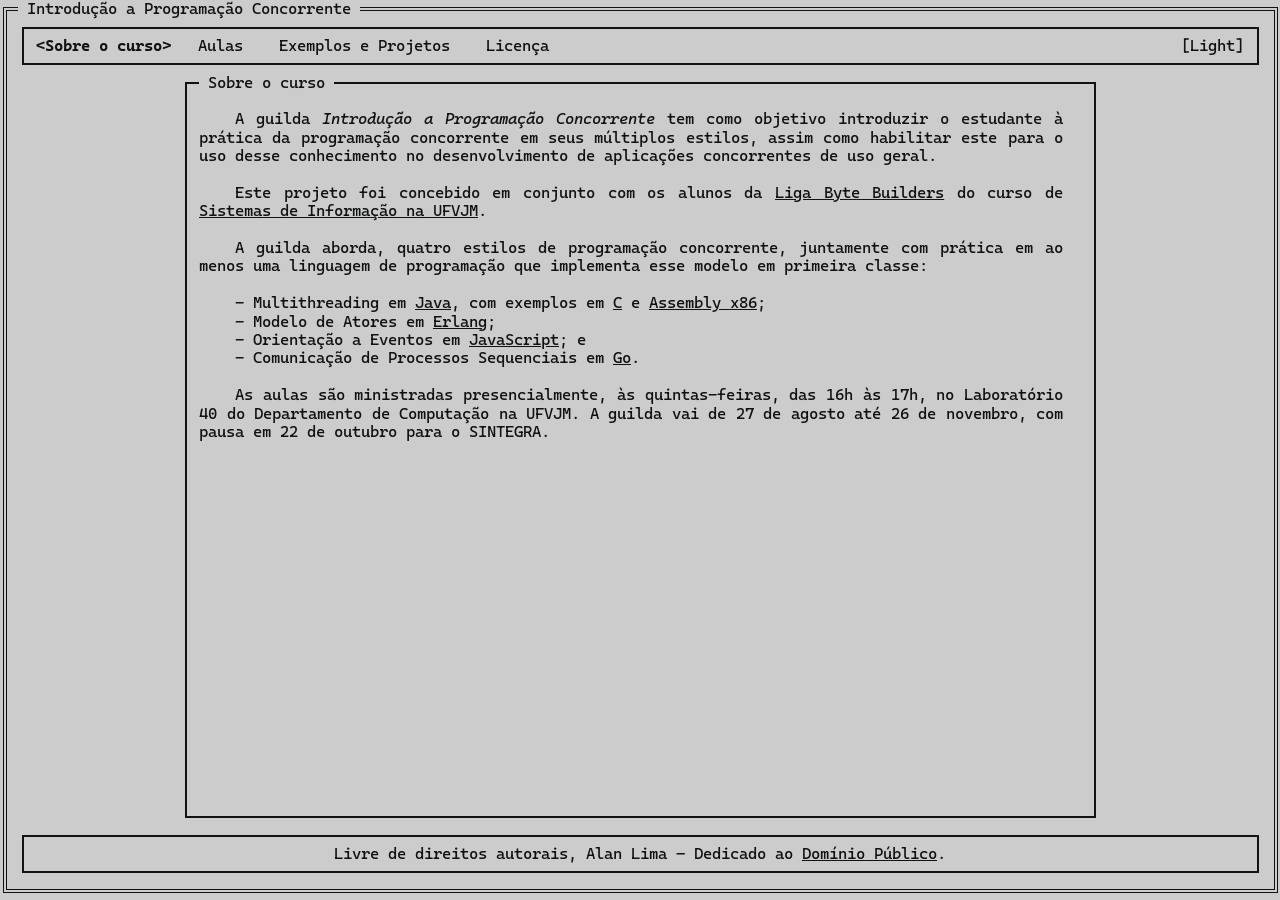
<file: index.html>
<!DOCTYPE html>
<!DOCTYPE html>
<html lang="en">

<head>
    <meta charset="UTF-8">
    <meta http-equiv="refresh" content="0; url=./guilda/">
</head>

<body>
    Redirecting to <a href="./guilda/">./guilda</a>...
</body>

</html>
</file>
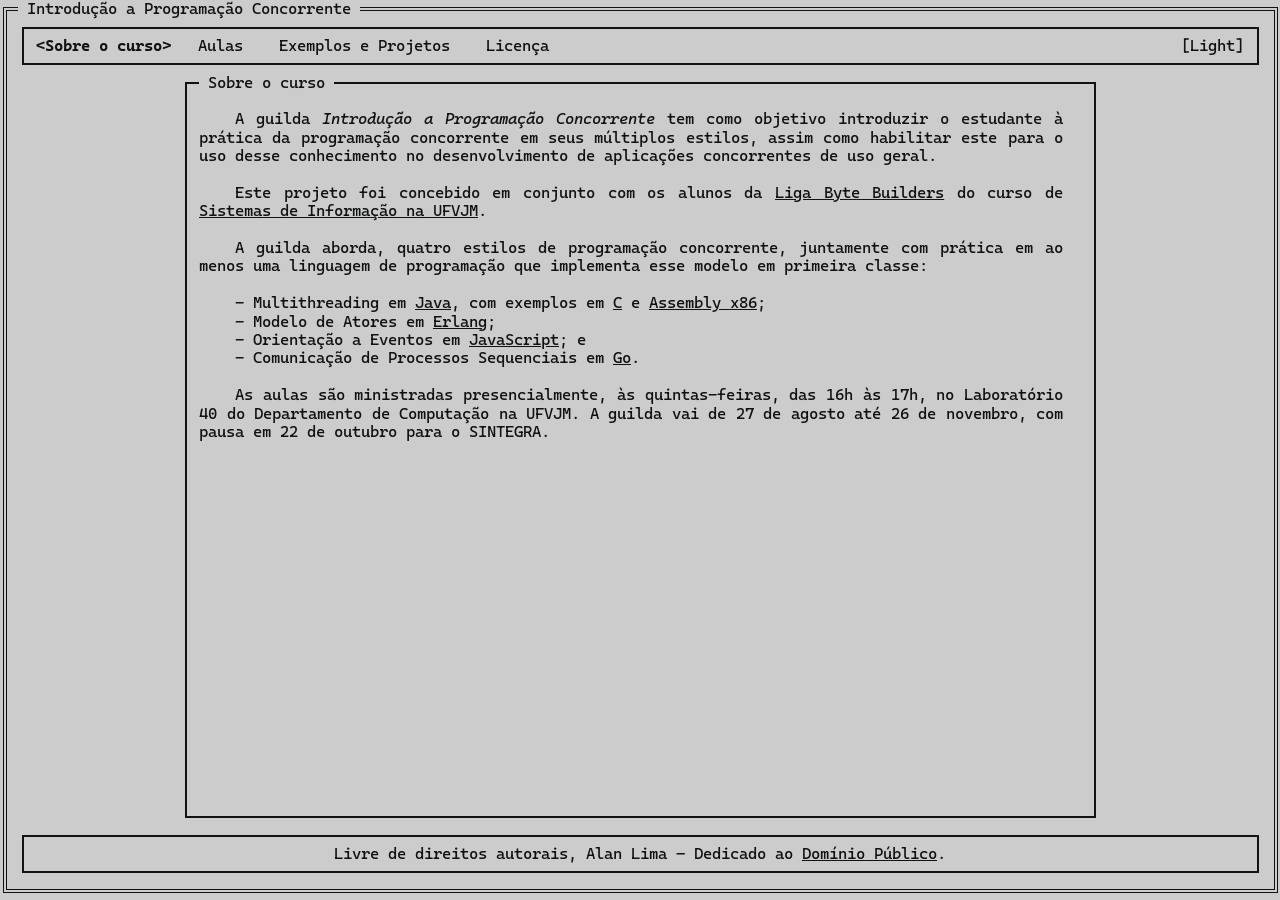
<file: guilda/index.html>
<!DOCTYPE html>
<html lang="pt-BR">

<head>
    <meta charset="UTF-8">
    <meta name="viewport" content="width=device-width, initial-scale=1.0">
    <link href="https://fonts.googleapis.com/css2?family=Cascadia+Mono:ital,wght@0,200..700;1,200..700&display=swap" rel="stylesheet">
    <link rel="shortcut icon" href="./assets/favicon.svg" type="image/x-icon">
    <link rel="stylesheet" href="./styles/index.css">
    <script src="./scripts/theme.js"></script>

    <title>Introdução a Programação Concorrente</title>
</head>

<body>
    <div class="root double-box titled-box">
        <h1 class="titled-box__title"><a href="./" class="root__title">Introdução a Programação Concorrente</a></h1>

        <header class="root__header thin-box titled-box">
            <nav class="root__header__navbar navbar">
                <a href="./index.html" class="navbar__anchor --selected" role="menuitem">Sobre o curso</a>
                <a href="./lectures.html" class="navbar__anchor" role="menuitem">Aulas</a>
                <a href="./examples.html" class="navbar__anchor" role="menuitem">Exemplos e Projetos</a>
                <a href="./license.html" class="navbar__anchor" role="menuitem">Licença</a>
                <!-- <a href="./references.html" class="navbar__anchor" role="menuitem">Referências</a> -->
            </nav>

            <button id="theme" class="theme">[Light]</button>
        </header>

        <main class="root__main">
            <div class="root__main__container thin-box titled-box">
                <h1 class="titled-box__title">Sobre o curso</h1>

                <div class="root__main__content">
                    <div class="prose">
                        <p>
                            A guilda <em>Introdução a Programação Concorrente</em> tem como objetivo introduzir o estudante à prática da programação concorrente em seus múltiplos estilos, assim como habilitar este para o uso desse conhecimento no desenvolvimento de aplicações concorrentes de uso geral.
                        </p>

                        <p>
                            Este projeto foi concebido em conjunto com os alunos da <a href="https://www.instagram.com/bytebuilders.ufvjm/" class="anchor">Liga Byte Builders</a> do curso de <a href="https://www.decom.ufvjm.edu.br/dc2020/?page_id=1018" class="anchor">Sistemas de Informação na UFVJM</a>.
                        </p>

                        <p>
                            A guilda aborda, quatro estilos de programação concorrente, juntamente com prática em ao menos uma linguagem de programação que implementa esse modelo em primeira classe:
                        </p>

                        <ul>
                            <li>Multithreading em <a href="https://www.java.com" target="_blank" rel="noopener noreferrer" class="anchor">Java</a>, com exemplos em <a href="https://www.c-language.org" target="_blank" rel="noopener noreferrer" class="anchor">C</a> e <a href="https://www.cs.virginia.edu/~evans/cs216/guides/x86.html" target="_blank" rel="noopener noreferrer" class="anchor">Assembly x86</a></li>

                            <li>Modelo de Atores em <a href="https://www.erlang.org" target="_blank" rel="noopener noreferrer" class="anchor">Erlang</a></li>

                            <li>Orientação a Eventos em <a href="https://developer.mozilla.org/en-US/docs/Web/JavaScript" target="_blank" rel="noopener noreferrer" class="anchor">JavaScript</a></li>

                            <li>Comunicação de Processos Sequenciais em <a href="https://go.dev" target="_blank" rel="noopener noreferrer" class="anchor">Go</a></li>
                        </ul>

                        <p>
                            As aulas são ministradas presencialmente, às quintas-feiras, das 16h às 17h, no Laboratório 40 do Departamento de Computação na UFVJM. A guilda vai de 27 de agosto até 26 de novembro, com pausa em 22 de outubro para o SINTEGRA.
                        </p>
                    </div>
                </div>
            </div>
        </main>

        <footer class="root__footer footer thin-box titled-box">
            <p>Livre de direitos autorais, Alan Lima &ndash; Dedicado ao <a href="https://unlicense.org" target="_blank" rel="noopener noreferrer" class="anchor">Domínio Público</a>.</p>
        </footer>
    </div>
</body>

</html>
</file>
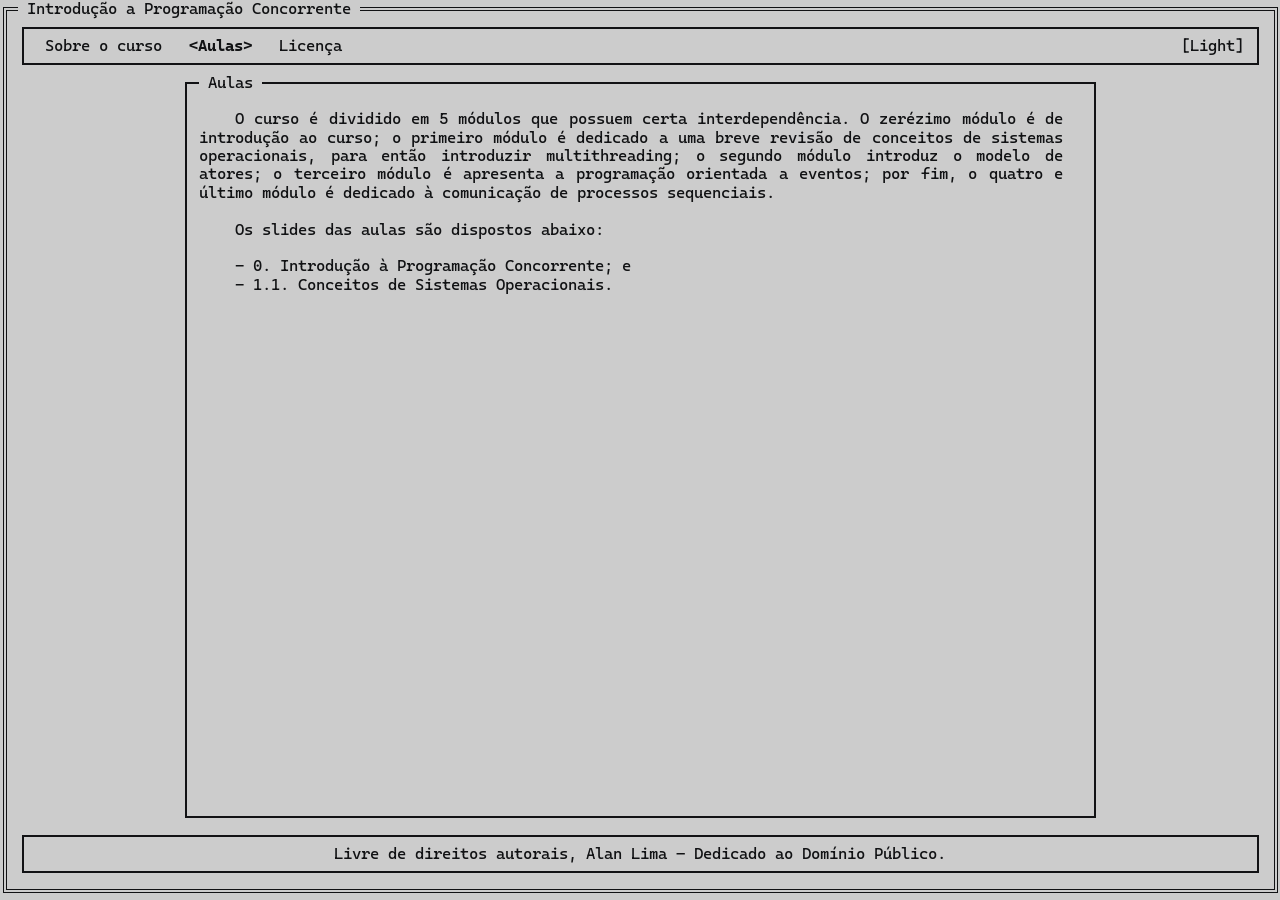
<file: guilda/classes.html>
<!DOCTYPE html>
<html lang="pt-BR">

<head>
    <meta charset="UTF-8">
    <meta name="viewport" content="width=device-width, initial-scale=1.0">
    <link href="https://fonts.googleapis.com/css2?family=Cascadia+Mono:ital,wght@0,200..700;1,200..700&display=swap" rel="stylesheet">
    <link rel="shortcut icon" href="./assets/favicon.svg" type="image/x-icon">
    <link rel="stylesheet" href="./styles/index.css">
    <script src="./scripts/theme.js"></script>

    <title>Introdução a Programação Concorrente</title>
</head>

<body>
    <div class="root double-box titled-box">
        <h1 class="root__title titled-box__title"><a href="./">Introdução a Programação Concorrente</a></h1>

        <header class="root__header thin-box titled-box">
            <nav class="root__header__navbar navbar">
                <a href="./index.html" class="navbar__anchor" role="menuitem">Sobre o curso</a>
                <a href="./classes.html" class="navbar__anchor --selected" role="menuitem">Aulas</a>
                <a href="./license.html" class="navbar__anchor" role="menuitem">Licença</a>
                <!-- <a href="./references.html" class="navbar__anchor" role="menuitem">Referências</a> -->
            </nav>

            <button id="theme" class="theme">[Light]</button>
        </header>

        <main class="root__main">
            <div class="root__main__container thin-box titled-box">
                <h1 class="titled-box__title">Aulas</h1>

                <div class="root__main__content">
                    <div class="prose">
                        <p>O curso é dividido em 5 módulos que possuem certa interdependência. O zerézimo módulo é de introdução ao curso; o primeiro módulo é dedicado a uma breve revisão de conceitos de sistemas operacionais, para então introduzir multithreading; o segundo módulo introduz o modelo de atores; o terceiro módulo é apresenta a programação orientada a eventos; por fim, o quatro e último módulo é dedicado à comunicação de processos sequenciais.</p>

                        <p>Os slides das aulas são dispostos abaixo:</p>

                        <ul>
                            <li>0. <a href="../slides/0 - Introdução à Programação Concorrente.pdf">Introdução à Programação Concorrente</a></li>
                            <li>1.1. <a href="../slides/1.1 - Conceitos de Sistemas Operacionais.pdf">Conceitos de Sistemas Operacionais</a></li>
                        </ul>
                    </div>
                </div>
            </div>
        </main>

        <footer class="root__footer footer thin-box titled-box">
            <p>Livre de direitos autorais, Alan Lima &ndash; Dedicado ao <a href="https://unlicense.org" target="_blank" rel="noopener noreferrer">Domínio Público</a>.</p>
        </footer>
    </div>
</body>

</html>
</file>
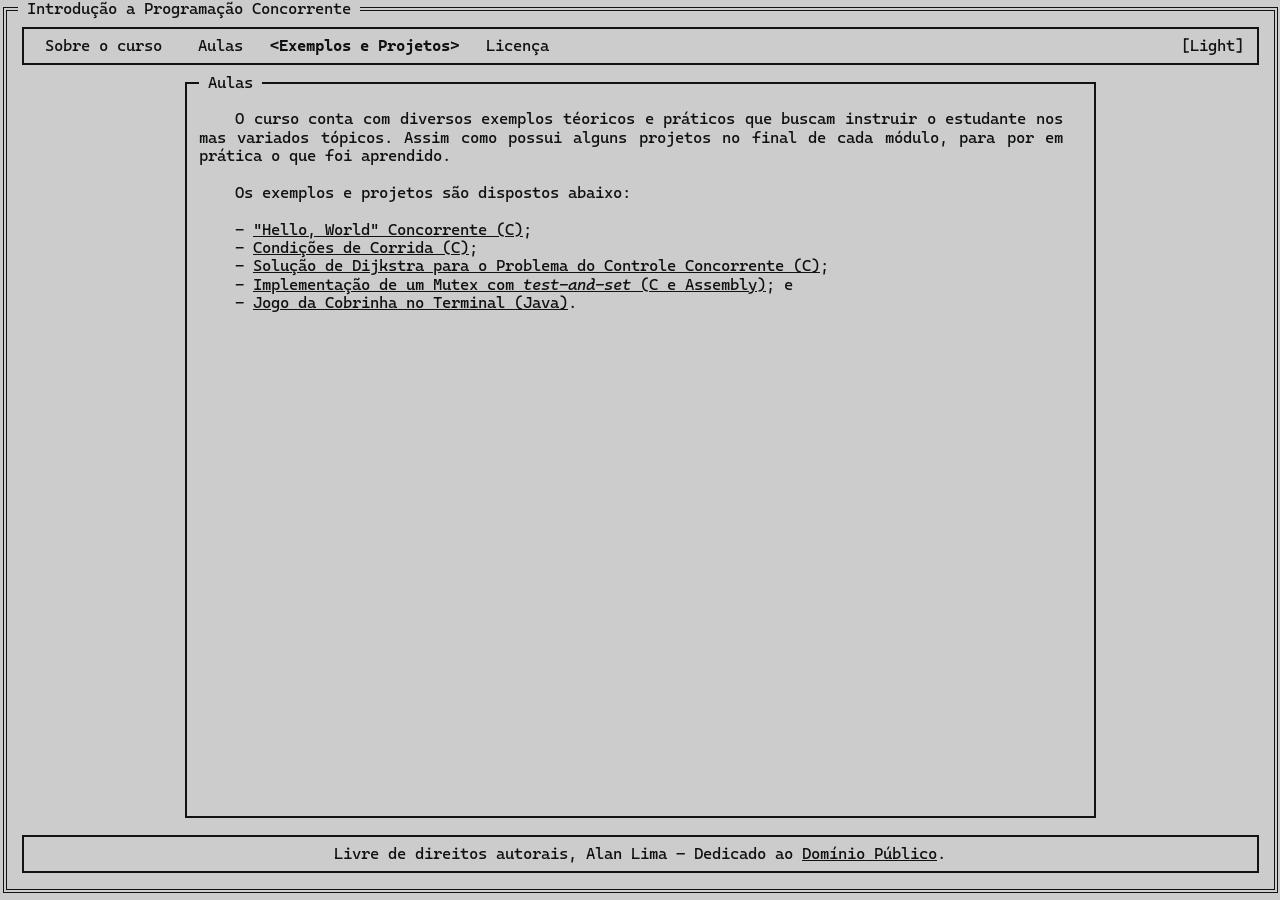
<file: guilda/examples.html>
<!DOCTYPE html>
<html lang="pt-BR">

<head>
    <meta charset="UTF-8">
    <meta name="viewport" content="width=device-width, initial-scale=1.0">
    <link href="https://fonts.googleapis.com/css2?family=Cascadia+Mono:ital,wght@0,200..700;1,200..700&display=swap" rel="stylesheet">
    <link rel="shortcut icon" href="./assets/favicon.svg" type="image/x-icon">
    <link rel="stylesheet" href="./styles/index.css">
    <script src="./scripts/theme.js"></script>

    <title>Introdução a Programação Concorrente</title>
</head>

<body>
    <div class="root double-box titled-box">
        <h1 class="root__title titled-box__title"><a href="./">Introdução a Programação Concorrente</a></h1>

        <header class="root__header thin-box titled-box">
            <nav class="root__header__navbar navbar">
                <a href="./index.html" class="navbar__anchor" role="menuitem">Sobre o curso</a>
                <a href="./lectures.html" class="navbar__anchor" role="menuitem">Aulas</a>
                <a href="./examples.html" class="navbar__anchor --selected" role="menuitem">Exemplos e Projetos</a>
                <a href="./license.html" class="navbar__anchor" role="menuitem">Licença</a>
                <!-- <a href="./references.html" class="navbar__anchor" role="menuitem">Referências</a> -->
            </nav>

            <button id="theme" class="theme">[Light]</button>
        </header>

        <main class="root__main">
            <div class="root__main__container thin-box titled-box">
                <h1 class="titled-box__title">Aulas</h1>

                <div class="root__main__content">
                    <div class="prose">
                        <p>O curso conta com diversos exemplos téoricos e práticos que buscam instruir o estudante nos mas variados tópicos. Assim como possui alguns projetos no final de cada módulo, para por em prática o que foi aprendido.</p>

                        <p>Os exemplos e projetos são dispostos abaixo:</p>

                        <ul>
                            <li><a href="https://github.com/alan-b-lima/concurrency/tree/master/examples/hello" target="_blank" rel="noopener noreferrer" class="anchor">"Hello, World" Concorrente (C)</a></li>
                            <li><a href="https://github.com/alan-b-lima/concurrency/tree/master/examples/counter" target="_blank" rel="noopener noreferrer" class="anchor">Condições de Corrida (C)</a></li>
                            <li><a href="https://github.com/alan-b-lima/concurrency/tree/master/examples/counter/dijkstra" target="_blank" rel="noopener noreferrer" class="anchor">Solução de Dijkstra para o Problema do Controle Concorrente (C)</a></li>
                            <li><a href="https://github.com/alan-b-lima/concurrency/tree/master/examples/counter/hardware" target="_blank" rel="noopener noreferrer" class="anchor">Implementação de um Mutex com <em>test-and-set</em> (C e Assembly)</a></li>
                            <li><a href="https://github.com/alan-b-lima/concurrency/tree/master/examples/snake" target="_blank" rel="noopener noreferrer" class="anchor">Jogo da Cobrinha no Terminal (Java)</a></li>
                        </ul>
                    </div>
                </div>
            </div>
        </main>

        <footer class="root__footer footer thin-box titled-box">
            <p>Livre de direitos autorais, Alan Lima &ndash; Dedicado ao <a href="https://unlicense.org" target="_blank" rel="noopener noreferrer" class="anchor">Domínio Público</a>.</p>
        </footer>
    </div>
</body>

</html>
</file>
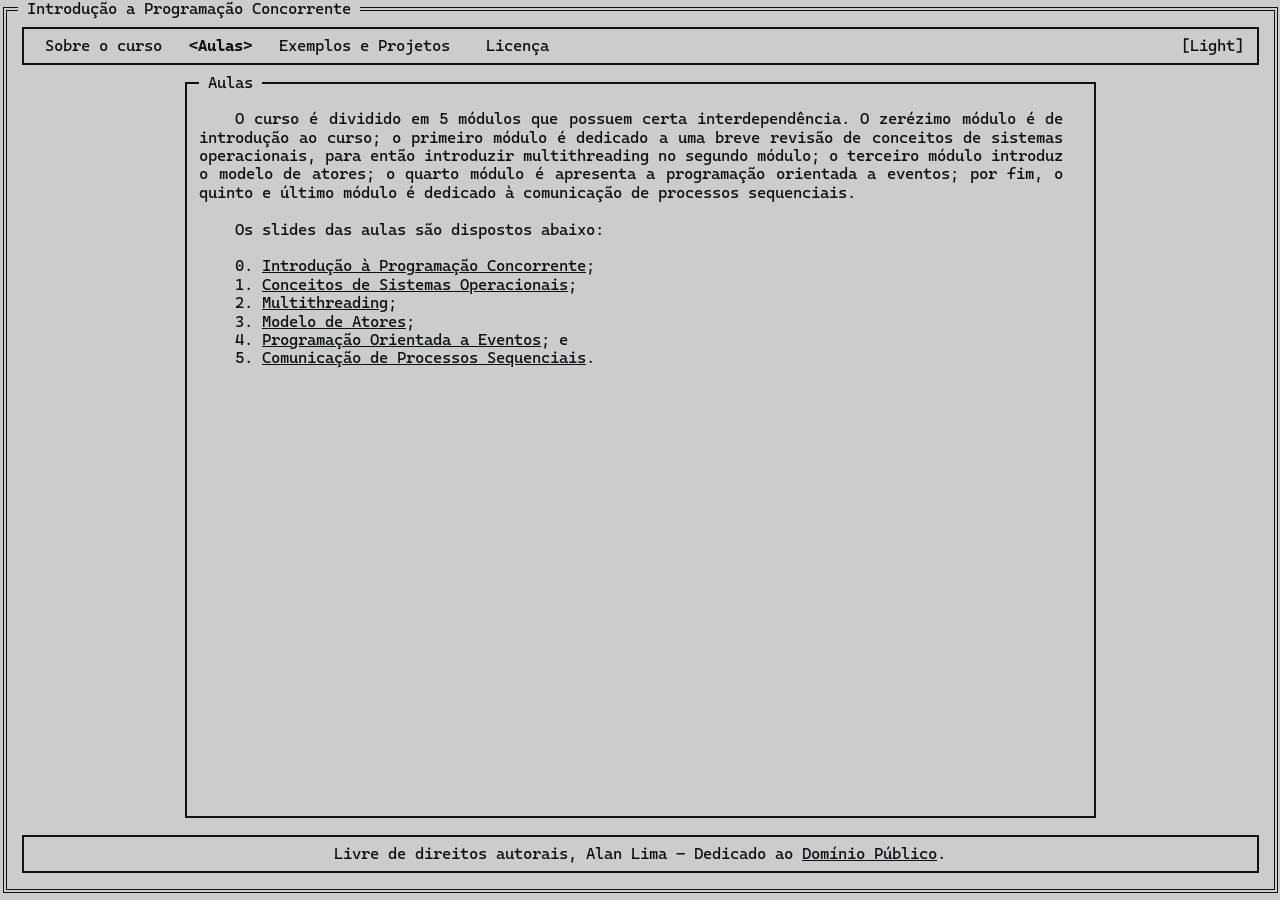
<file: guilda/lectures.html>
<!DOCTYPE html>
<html lang="pt-BR">

<head>
    <meta charset="UTF-8">
    <meta name="viewport" content="width=device-width, initial-scale=1.0">
    <link href="https://fonts.googleapis.com/css2?family=Cascadia+Mono:ital,wght@0,200..700;1,200..700&display=swap" rel="stylesheet">
    <link rel="shortcut icon" href="./assets/favicon.svg" type="image/x-icon">
    <link rel="stylesheet" href="./styles/index.css">
    <script src="./scripts/theme.js"></script>

    <title>Introdução a Programação Concorrente</title>
</head>

<body>
    <div class="root double-box titled-box">
        <h1 class="root__title titled-box__title"><a href="./">Introdução a Programação Concorrente</a></h1>

        <header class="root__header thin-box titled-box">
            <nav class="root__header__navbar navbar">
                <a href="./index.html" class="navbar__anchor" role="menuitem">Sobre o curso</a>
                <a href="./lectures.html" class="navbar__anchor --selected" role="menuitem">Aulas</a>
                <a href="./examples.html" class="navbar__anchor" role="menuitem">Exemplos e Projetos</a>
                <a href="./license.html" class="navbar__anchor" role="menuitem">Licença</a>
                <!-- <a href="./references.html" class="navbar__anchor" role="menuitem">Referências</a> -->
            </nav>

            <button id="theme" class="theme">[Light]</button>
        </header>

        <main class="root__main">
            <div class="root__main__container thin-box titled-box">
                <h1 class="titled-box__title">Aulas</h1>

                <div class="root__main__content">
                    <div class="prose">
                        <p>O curso é dividido em 5 módulos que possuem certa interdependência. O zerézimo módulo é de introdução ao curso; o primeiro módulo é dedicado a uma breve revisão de conceitos de sistemas operacionais, para então introduzir multithreading no segundo módulo; o terceiro módulo introduz o modelo de atores; o quarto módulo é apresenta a programação orientada a eventos; por fim, o quinto e último módulo é dedicado à comunicação de processos sequenciais.</p>

                        <p>Os slides das aulas são dispostos abaixo:</p>

                        <ol>
                            <li>0. <a href="../slides/Introdução à Programação Concorrente.pdf" class="anchor">Introdução à Programação Concorrente</a></li>
                            <li>1. <a href="../slides/Conceitos de Sistemas Operacionais.pdf" class="anchor">Conceitos de Sistemas Operacionais</a></li>
                            <li>2. <a href="../slides/Multithreading.pdf" class="anchor">Multithreading</a></li>
                            <li>3. <a href="../slides/Modelo de Atores.pdf" class="anchor">Modelo de Atores</a></li>
                            <li>4. <a href="../slides/Programação Orientada a Eventos.pdf" class="anchor">Programação Orientada a Eventos</a></li>
                            <li>5. <a href="../slides/Comunicação de Processos Sequenciais.pdf" class="anchor">Comunicação de Processos Sequenciais</a></li>
                        </ol>
                    </div>
                </div>
            </div>
        </main>

        <footer class="root__footer footer thin-box titled-box">
            <p>Livre de direitos autorais, Alan Lima &ndash; Dedicado ao <a href="https://unlicense.org" target="_blank" rel="noopener noreferrer" class="anchor">Domínio Público</a>.</p>
        </footer>
    </div>
</body>

</html>
</file>
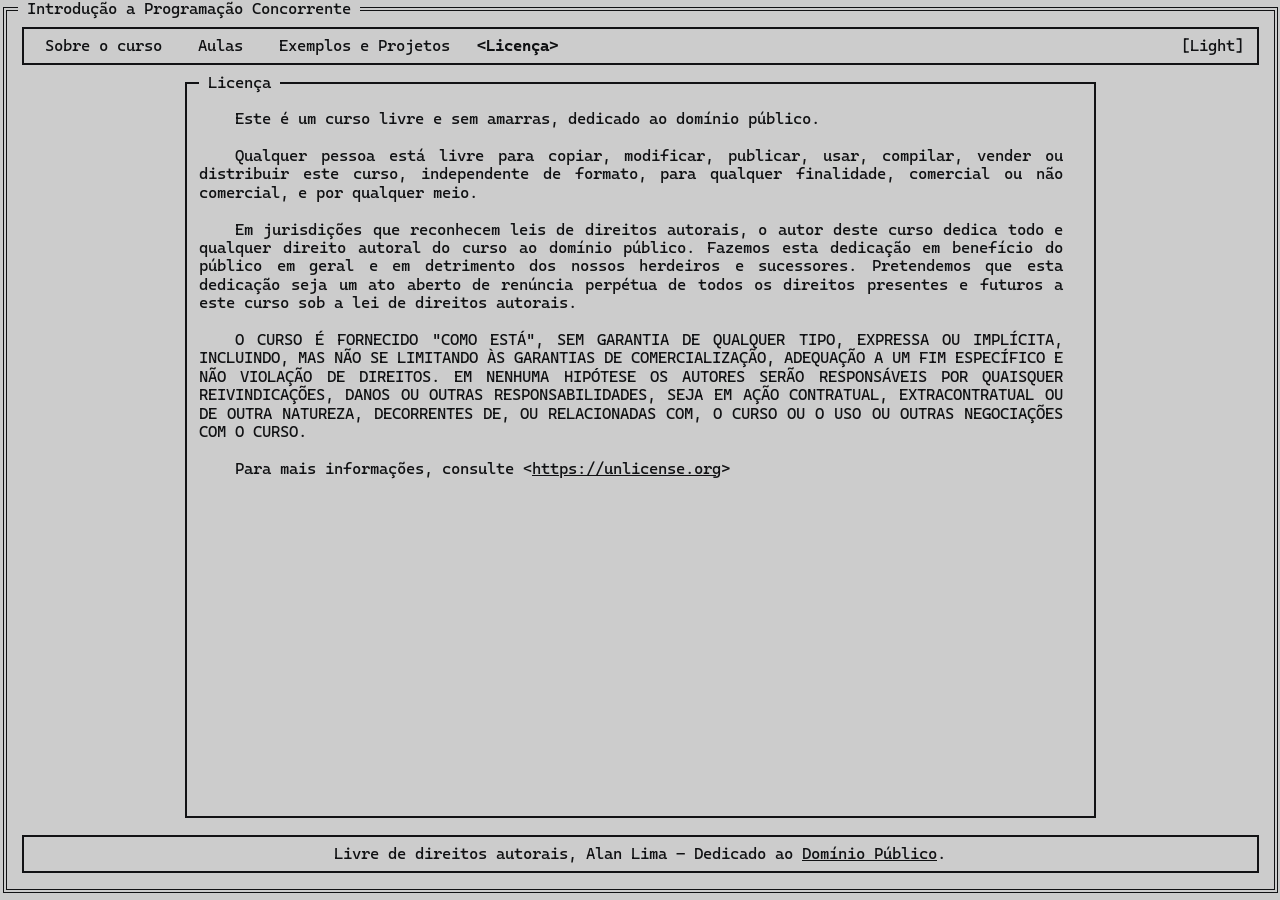
<file: guilda/license.html>
<!DOCTYPE html>
<html lang="pt-BR">

<head>
    <meta charset="UTF-8">
    <meta name="viewport" content="width=device-width, initial-scale=1.0">
    <link href="https://fonts.googleapis.com/css2?family=Cascadia+Mono:ital,wght@0,200..700;1,200..700&display=swap" rel="stylesheet">
    <link rel="shortcut icon" href="./assets/favicon.svg" type="image/x-icon">
    <link rel="stylesheet" href="./styles/index.css">
    <script src="./scripts/theme.js"></script>

    <title>Introdução a Programação Concorrente</title>
</head>

<body>
    <div class="root double-box titled-box">
        <h1 class="root__title titled-box__title"><a href="./">Introdução a Programação Concorrente</a></h1>

        <header class="root__header thin-box titled-box">
            <nav class="root__header__navbar navbar">
                <a href="./index.html" class="navbar__anchor" role="menuitem">Sobre o curso</a>
                <a href="./lectures.html" class="navbar__anchor" role="menuitem">Aulas</a>
                <a href="./examples.html" class="navbar__anchor" role="menuitem">Exemplos e Projetos</a>
                <a href="./license.html" class="navbar__anchor --selected" role="menuitem">Licença</a>
                <!-- <a href="./references.html" class="navbar__anchor" role="menuitem">Referências</a> -->
            </nav>

            <button id="theme" class="theme">[Light]</button>
        </header>

        <main class="root__main">
            <div class="root__main__container thin-box titled-box">
                <h1 class="titled-box__title">Licença</h1>

                <div class="root__main__content">
                    <div class="prose">
                        <p>Este é um curso livre e sem amarras, dedicado ao domínio público.</p>

                        <p>Qualquer pessoa está livre para copiar, modificar, publicar, usar, compilar, vender ou distribuir este curso, independente de formato, para qualquer finalidade, comercial ou não comercial, e por qualquer meio.</p>

                        <p>Em jurisdições que reconhecem leis de direitos autorais, o autor deste curso dedica todo e qualquer direito autoral do curso ao domínio público. Fazemos esta dedicação em benefício do público em geral e em detrimento dos nossos herdeiros e sucessores. Pretendemos que esta dedicação seja um ato aberto de renúncia perpétua de todos os direitos presentes e futuros a este curso sob a lei de direitos autorais.</p>

                        <p>O CURSO É FORNECIDO "COMO ESTÁ", SEM GARANTIA DE QUALQUER TIPO, EXPRESSA OU IMPLÍCITA, INCLUINDO, MAS NÃO SE LIMITANDO ÀS GARANTIAS DE COMERCIALIZAÇÃO, ADEQUAÇÃO A UM FIM ESPECÍFICO E NÃO VIOLAÇÃO DE DIREITOS. EM NENHUMA HIPÓTESE OS AUTORES SERÃO RESPONSÁVEIS POR QUAISQUER REIVINDICAÇÕES, DANOS OU OUTRAS RESPONSABILIDADES, SEJA EM AÇÃO CONTRATUAL, EXTRACONTRATUAL OU DE OUTRA NATUREZA, DECORRENTES DE, OU RELACIONADAS COM, O CURSO OU O USO OU OUTRAS NEGOCIAÇÕES COM O CURSO.</p>

                        <p>Para mais informações, consulte &lt;<a href="https://unlicense.org" target="_blank" rel="noopener noreferrer" class="anchor">https://unlicense.org</a>&gt;</p>
                    </div>
                </div>
            </div>
        </main>

        <footer class="root__footer footer thin-box titled-box">
            <p>Livre de direitos autorais, Alan Lima &ndash; Dedicado ao <a href="https://unlicense.org" target="_blank" rel="noopener noreferrer" class="anchor">Domínio Público</a>.</p>
        </footer>
    </div>
</body>

</html>
</file>
<file: guilda/styles/index.css>
* {
    font: inherit;
    color: inherit;

    margin: 0;
    padding: 0;
    border: none;
    outline: none;
    background: none;

    box-sizing: border-box;
    line-height: inherit;

    scroll-margin-top: 2rem;
    scroll-behavior: smooth;

    interpolate-size: allow-keywords;
    /* outline: 1px dashed #f007; */
}

a {
    text-decoration: none;
}

menu,
ul,
ol {
    list-style: none;
}

img {
    display: block;
    max-width: 100%;
    max-height: 100%;
}

:root {
    --color-background: light-dark(#cccccc, #111214);
    --color-foreground: light-dark(#111214, #42b351);

    --line-height: 1lh;
    --char-width: 1ch;
}

html {
    color: var(--color-foreground);
    background-color: var(--color-background);
    font-family: "Cascadia Mono", "Courier New", Courier, monospace;
    color-scheme: light dark;
    line-height: 1.15;
}

html.--light {
    color-scheme: light;
}

html.--dark {
    color-scheme: dark;
}

body {
    display: grid;
    height: 100dvh;
}

.thin-box {
    --border: 2px;
    --vertical: calc(var(--line-height) - var(--border));
    --horizontal: calc(var(--char-width) - var(--border));

    padding: calc(var(--vertical) / 2) calc(var(--char-width) + var(--horizontal) / 2);
    margin: calc(var(--vertical) / 2) calc(var(--horizontal) / 2);
    border: var(--border) solid var(--color-foreground);
}

.double-box {
    --border: 4px;
    --vertical: calc(var(--line-height) - var(--border));
    --horizontal: calc(var(--char-width) - var(--border));

    padding: calc(var(--vertical) / 2) calc(var(--char-width) + var(--horizontal) / 2);
    margin: calc(var(--vertical) / 2) calc(var(--horizontal) / 2);
    border: var(--border) double var(--color-foreground);
}

.titled-box__title {
    position: absolute;
    background-color: var(--color-background);
    color: var(--color-foreground);
    translate: 0 calc(-1 * var(--line-height));
    padding: 0 var(--char-width);
}

.root {
    display: grid;
    grid-template-rows: auto 1fr auto;
}

.root__title:is(:hover, :focus-visible,:active) {
    background-color: var(--color-foreground);
    color: var(--color-background);
}

.root__header {
    display: flex;
    flex-direction: row;
    justify-content: space-between;
}

.root__header__navbar {
    display: flex;
    flex-direction: row;
    column-gap: calc(2 * var(--char-width));
}

@media screen and (max-width: 800px) {
    .root__header {
        flex-direction: column;
        justify-content: initial;
        align-items: end;
    }

    .root__header__navbar {
        align-self: start;
        flex-direction: column;
    }
}

.root__main {
    display: grid;
    justify-content: center;
    text-align: justify;
}

*:where(:has(.root__main__content)) {
    display: grid;
    overflow: hidden;
}

.root__main__content {
    display: grid;
    padding: var(--line-height) var(--char-width);
    max-width: 100ch;
    overflow: auto;
    width: 100%;
}

@supports(width: stretch) {
    .root__main__content {
        width: stretch;
    }
}

@supports selector(::-webkit-scrollbar-track) {
    .root__main__content {
        margin: 0 calc(-1 * var(--char-width));
    }

    ::-webkit-scrollbar {
        width: var(--char-width);
    }

    ::-webkit-scrollbar-track {
        background: var(--color-foreground);
    }

    ::-webkit-scrollbar-thumb {
        background: var(--color-background);
        border: 2px solid var(--color-foreground);
    }
}

@supports not selector(::-webkit-scrollbar) {}

.navbar__anchor {
    padding: 0 var(--char-width);
}

.navbar__anchor:is(:hover, :focus-visible) {
    padding: 0;
    background-color: var(--color-foreground);
    color: var(--color-background);
}

.navbar__anchor.--selected {
    padding: 0;
    font-weight: bold;
}

.navbar__anchor:is(.--selected, :hover, :focus-visible)::before {
    content: "<";
}

.navbar__anchor:is(.--selected, :hover, :focus-visible)::after {
    content: ">";
}

.navbar__anchor:active {
    text-decoration: underline;
    background-color: var(--color-foreground);
    color: var(--color-background);
}

.theme:is(:hover, :focus-visible) {
    background-color: var(--color-foreground);
    color: var(--color-background);
}

.footer {
    text-align: center;
}

.prose {
    display: grid;
    align-content: start;
    gap: var(--line-height);
}

.prose p {
    text-indent: calc(4 * var(--char-width));
}

.prose em {
    font-style: italic;
}

.prose ul {
    display: list-item;
    list-style-position: inside;
}

.prose ul li::marker {
    content: "- ";
}

.prose li {
    text-indent: calc(4 * var(--char-width));
    text-align: left;
}

.prose li:nth-last-child(n + 3):after {
    content: ";";
}

.prose li:nth-last-child(2):after {
    content: "; e";
}

.prose li:nth-last-child(1):after {
    content: ".";
}

.prose .anchor {
    text-decoration: underline;
}

.prose .anchor:is(:hover, :focus-visible) {
    font-style: italic;
    font-weight: bold;
}

.footer .anchor {
    text-decoration: underline;
}

.footer .anchor:is(:hover, :focus-visible) {
    font-style: italic;
    font-weight: bold;
}
</file>
